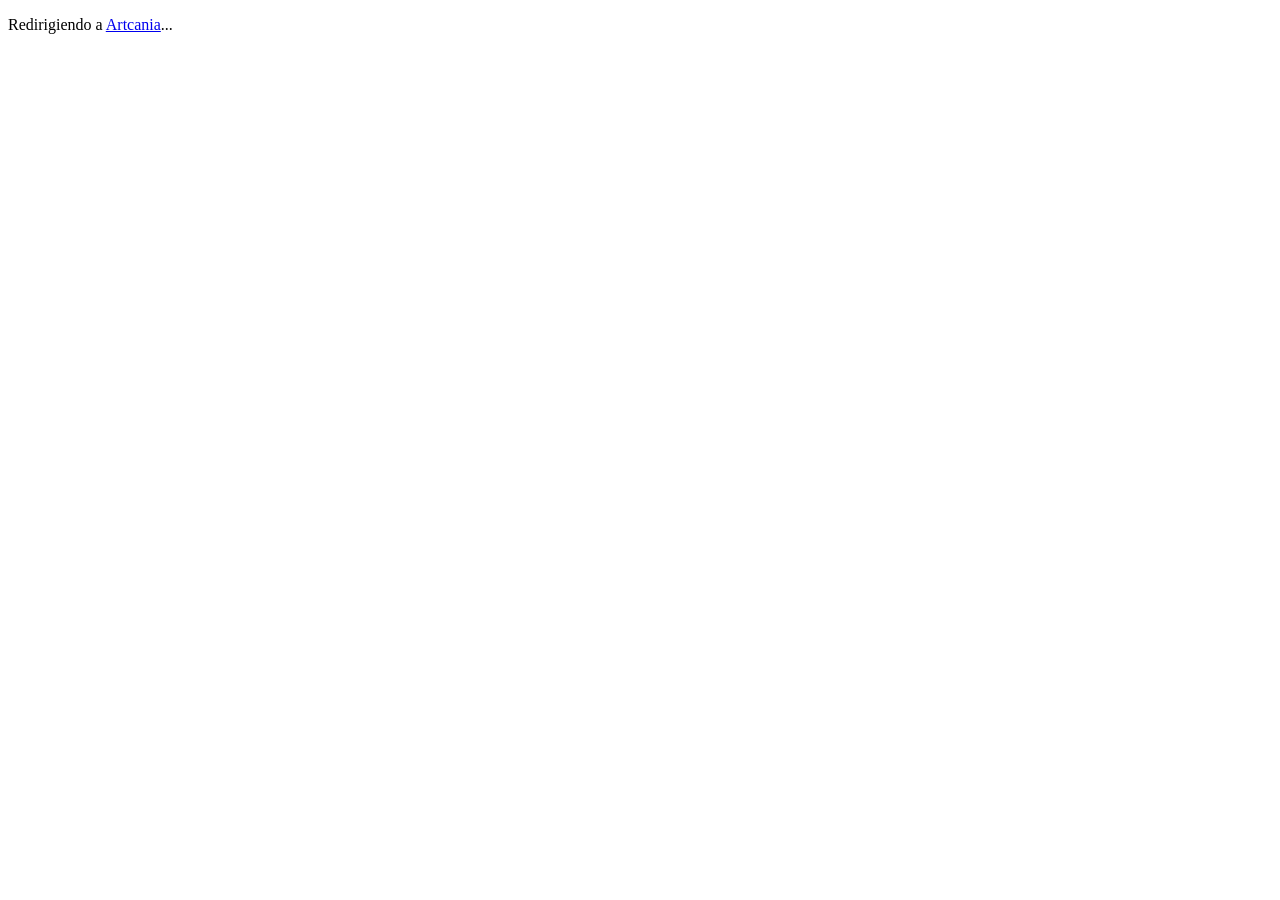
<file: index.html>
<!DOCTYPE html>
<html lang="es">
<head>
  <meta charset="UTF-8">
  <meta http-equiv="refresh" content="0;url=index.php">
  <title>Artcania</title>
</head>
<body>
  <p>Redirigiendo a <a href="index.php">Artcania</a>...</p>
</body>
</html>
</file>
